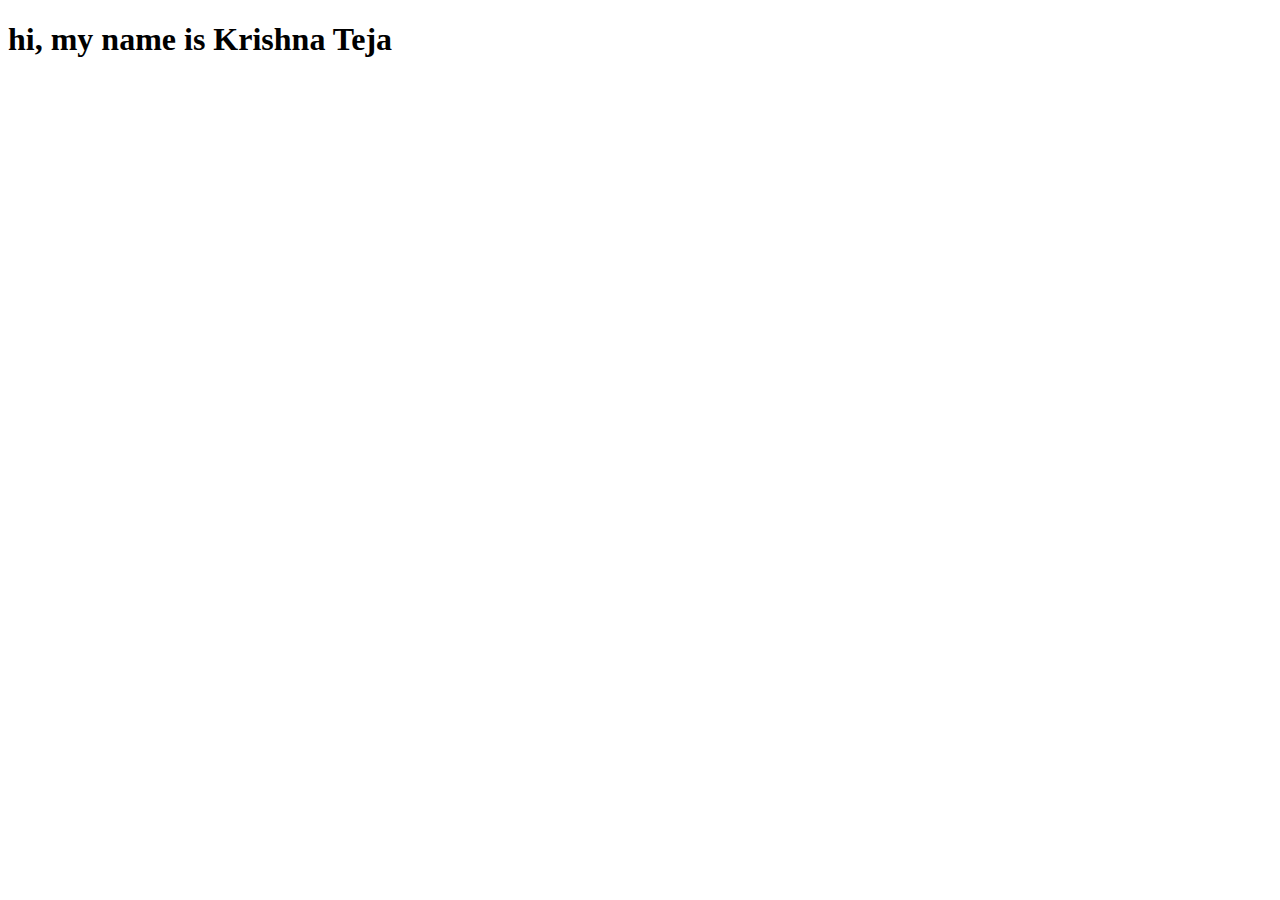
<file: index.html>
<!DOCTYPE html>
<html>
	<head>
        <title>My First Webpage</title>
        <meta charset="utf-8">
        <meta name="keywords" content="webpage,krishna,sample html page">
        <meta name="description" content="This page is designed by krishna teja for coding bootcamp demo">
    </head>
	<body>
		<h1> hi, my name is Krishna Teja </h1>
	</body>
</html>
</file>
